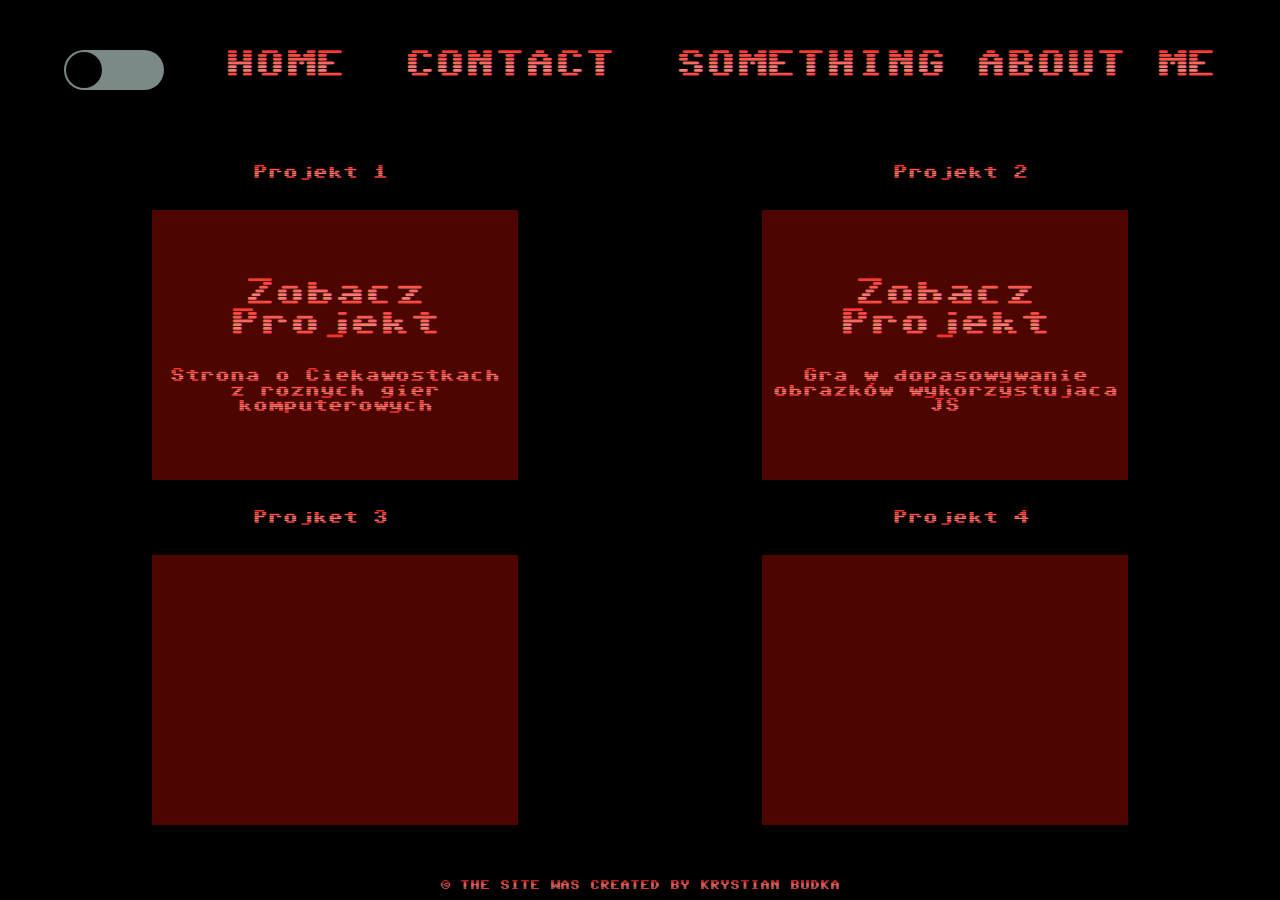
<file: index.html>
<!DOCTYPE html>
<html lang="pl">
<head>
    <meta charset="UTF-8">
    <meta name="viewport" content="width= , initial-scale=1.0">
    <title>Document</title>
    <link rel="stylesheet" href="index.css">
    <link rel="preconnect" href="https://fonts.googleapis.com">
<link rel="preconnect" href="https://fonts.gstatic.com" crossorigin>
<link href="https://fonts.googleapis.com/css2?family=Sixtyfour+Convergence&display=swap" rel="stylesheet">
</head>
<body>
    <header>
        <article class="menu">
            <ul>
                <button id="toggleButton" class="toggle-button"></button>
                <li class="home"><a href="index.html">HOME</a></li>
                <li class="kontakt"><a href="indexContact.html">CONTACT</a></li>
                <li class="info"><a href="indexInfo.html">SOMETHING ABOUT ME</a></li>
            </ul>
        </article>
    </header>
    <section class="main">
        <article class="projekty">
            <article class="nazwyProjektow1">
                <span>Projekt 1 </span> <span>Projekt 2</span>
            </article>
            <section class="wiersz1">
                <article  class="projekt1">
                    <p><a href="https://github.com/GGKris123/poprawionastronanzw"target="_blank">Zobacz Projekt</a></p><br>
                    <p class="miniP">Strona o Ciekawostkach z roznych gier komputerowych</p>
                </article>

                <article class="projekt2">
                    <p><a href="https://github.com/GGKris123/SentinoPuzzle"target="_blank">Zobacz Projekt</a></p><br>
                    <p class="miniP">Gra w dopasowywanie obrazków wykorzystujaca JS</p>
                </article>

            </section>
            <article class="nazwyProjektow1">
                <span>Projket 3 </span> <span>Projekt 4</span>
            </article>
            <section class="wiersz2">

                <article class="projekt3">
                    
                </article>

                <article class="projekt4">
                    
                </article>

            </section>

        </article>
    </section>

    <footer class="stopka">
    
        <h6>&copy; THE SITE WAS CREATED BY KRYSTIAN BUDKA</h6>
    
    </footer>
</body>
<script src="script.js"></script>
</html>
</file>
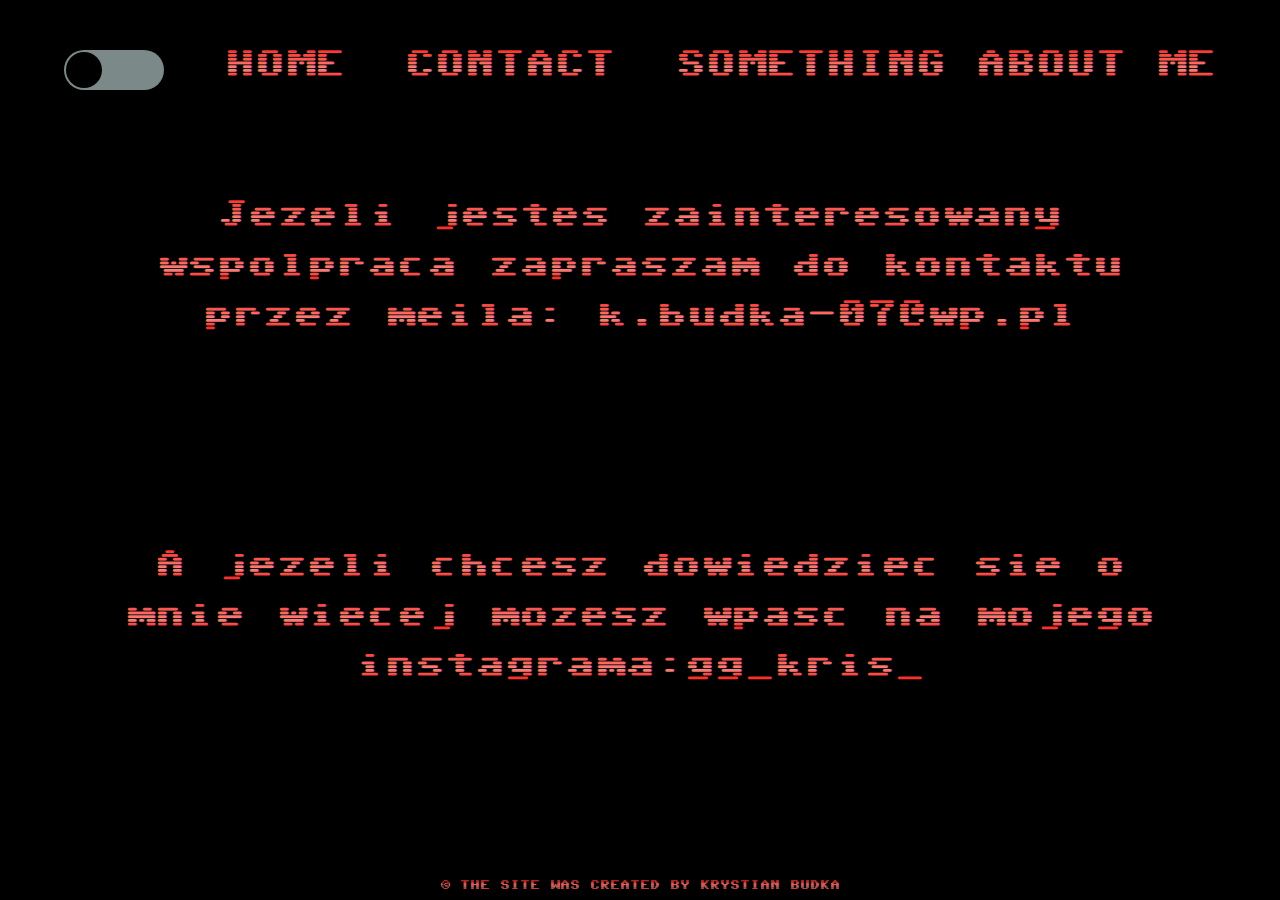
<file: indexContact.html>
<!DOCTYPE html>
<html lang="pl">
<head>
    <meta charset="UTF-8">
    <meta name="viewport" content="width=device-width, initial-scale=1.0">
    <title>Document</title>
    <link rel="stylesheet" href="index.css">
    <link rel="preconnect" href="https://fonts.googleapis.com">
<link rel="preconnect" href="https://fonts.gstatic.com" crossorigin>
<link href="https://fonts.googleapis.com/css2?family=Sixtyfour+Convergence&display=swap" rel="stylesheet">
</head>
<body>
    <header>
        <article class="menu">
            <ul>
                <button id="toggleButton" class="toggle-button"></button>
                <li class="home"><a href="index.html">HOME</a></li>
                <li class="kontakt"><a href="indexContact.html">CONTACT</a></li>
                <li class="info"><a href="indexInfo.html">SOMETHING ABOUT ME</a></li>
            </ul>
        </article>
    </header>
    <section class="main">
        <article class="akapit1">
            <p class="infoP2">
                Jezeli jestes zainteresowany wspolpraca zapraszam do kontaktu przez meila: k.budka-07@wp.pl
            </p>
        </article>
        <article class="akapit2">
            <p class="infoP2">
                A jezeli chcesz dowiedziec sie o mnie wiecej mozesz wpasc na mojego instagrama:gg_kris_
            </p>
        </article>
        
    </section>
    <footer class="stopka">
    
        <h6>&copy; THE SITE WAS CREATED BY KRYSTIAN BUDKA</h6>
    
    </footer>
</body>
<script src="script.js"></script>
</html>
</file>
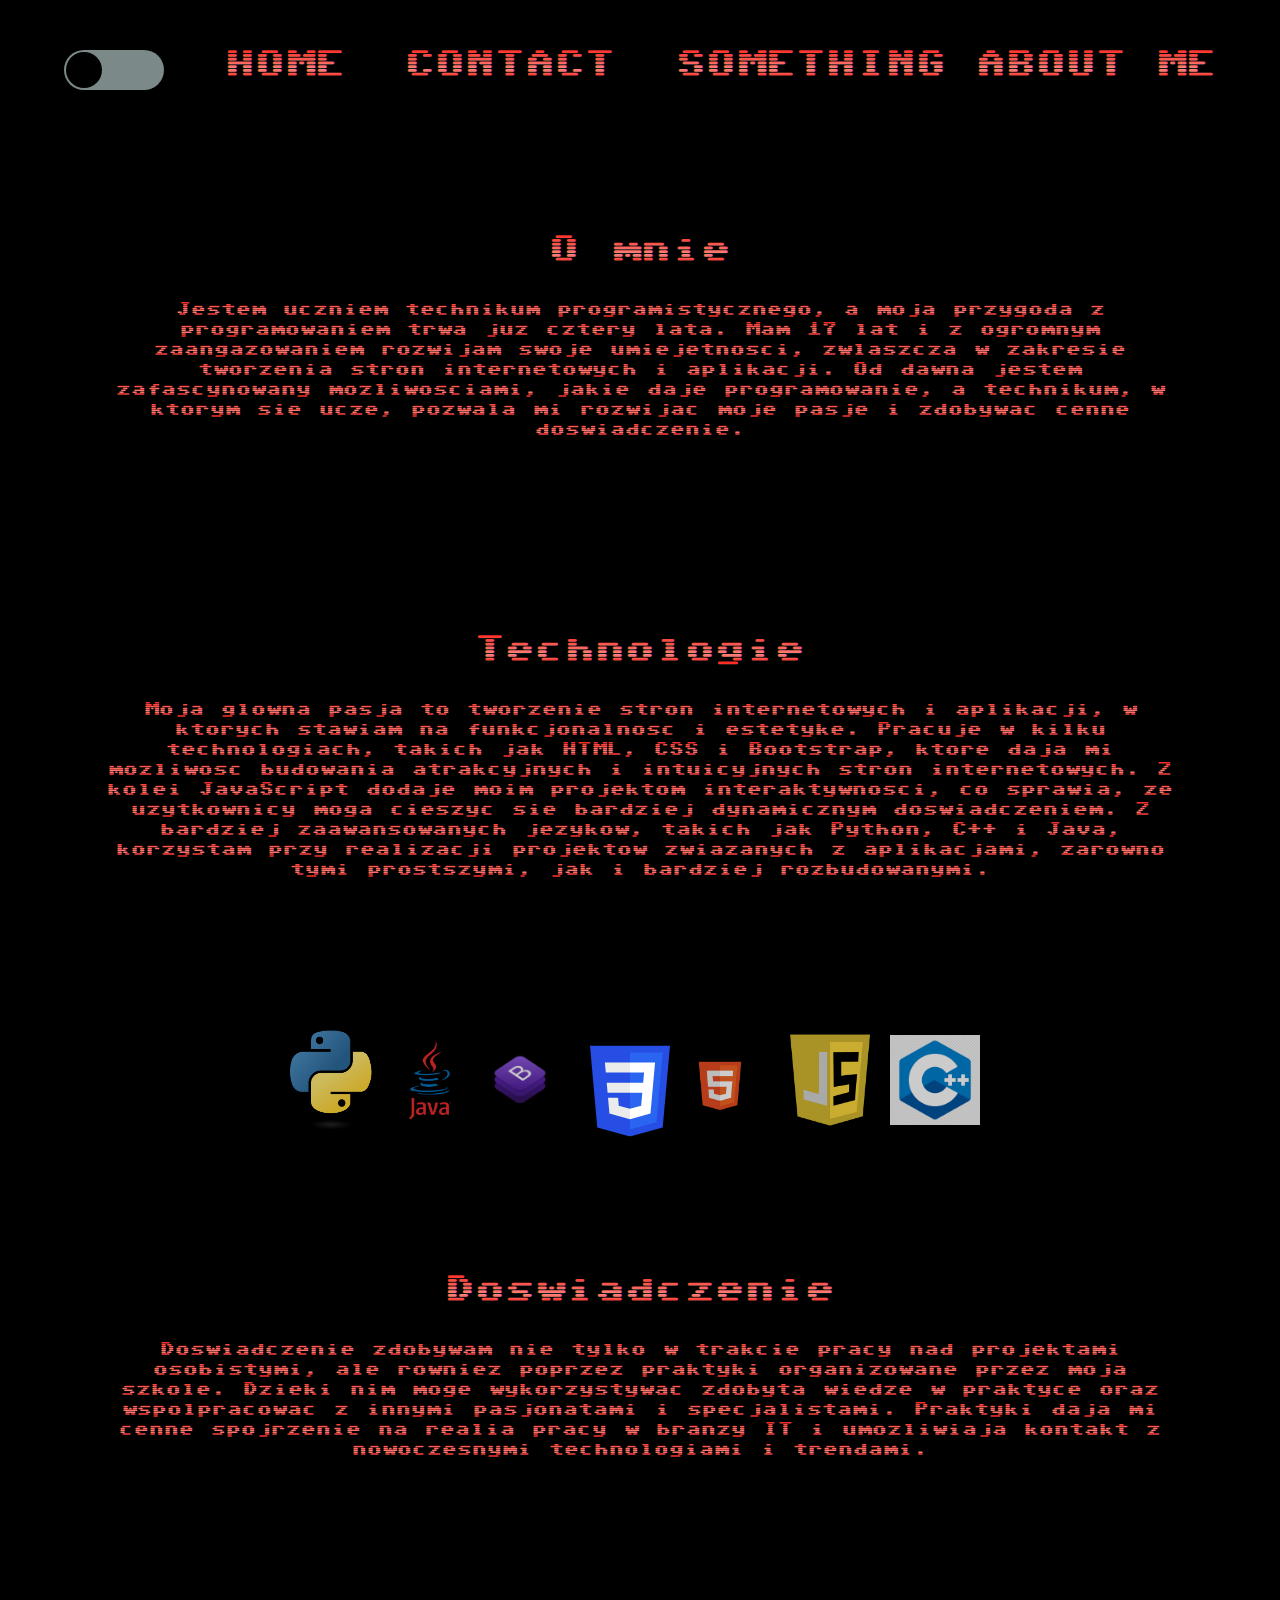
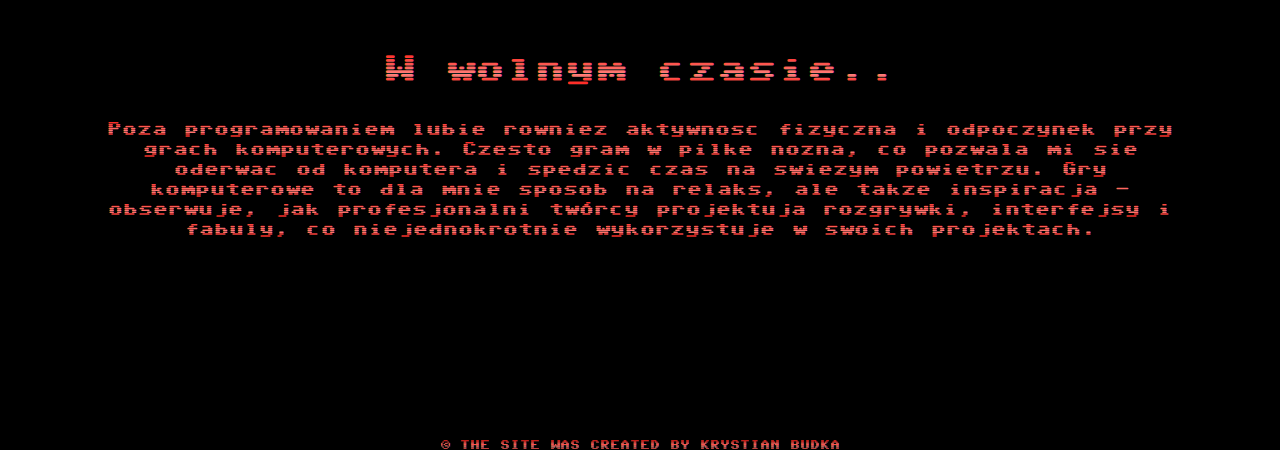
<file: indexInfo.html>
<!DOCTYPE html>
<html lang="pl">
<head>
    <meta charset="UTF-8">
    <meta name="viewport" content="width=device-width, initial-scale=1.0">
    <title>Document</title>
    <link rel="stylesheet" href="index.css">
    <link rel="preconnect" href="https://fonts.googleapis.com">
<link rel="preconnect" href="https://fonts.gstatic.com" crossorigin>
<link href="https://fonts.googleapis.com/css2?family=Sixtyfour+Convergence&display=swap" rel="stylesheet">
</head>
<body>
    <header>
        <article class="menu">
            <ul>
                <button id="toggleButton" class="toggle-button"></button>
                <li class="home"><a href="index.html">HOME</a></li>
                <li class="kontakt"><a href="indexContact.html">CONTACT</a></li>
                <li class="info"><a href="#">SOMETHING ABOUT ME</a></li>
            </ul>
        </article>
    </header>
    <section class="main">
        <article class="SmtAboutMe">
            <article class="akapit1">
                <h2>O mnie</h2>
                <p class="infoP">Jestem uczniem technikum programistycznego, a moja przygoda z programowaniem trwa juz cztery lata. Mam 17 lat i z ogromnym zaangazowaniem rozwijam swoje umiejetnosci, zwlaszcza w zakresie tworzenia stron internetowych i aplikacji. Od dawna jestem zafascynowany mozliwosciami, jakie daje programowanie, a technikum, w ktorym sie ucze, pozwala mi rozwijac moje pasje i zdobywac cenne doswiadczenie.</p>
            </article>

            <article class="akapit2">
                <h2>Technologie</h2>
                <p class="infoP">Moja glowna pasja to tworzenie stron internetowych i aplikacji, w ktorych stawiam na funkcjonalnosc i estetyke. Pracuje w kilku technologiach, takich jak HTML, CSS i Bootstrap, ktore daja mi mozliwosc budowania atrakcyjnych i intuicyjnych stron internetowych. Z kolei JavaScript dodaje moim projektom interaktywnosci, co sprawia, ze uzytkownicy moga cieszyc sie bardziej dynamicznym doswiadczeniem. Z bardziej zaawansowanych jezykow, takich jak Python, C++ i Java, korzystam przy realizacji projektow zwiazanych z aplikacjami, zarowno tymi prostszymi, jak i bardziej rozbudowanymi.</p>
            </article>

            <div class="gallery-container">
                <div class="gallery">
                    <img src="Python-logo-notext.svg.png" alt="Python">
                    <img src="1174953.webp" alt="Java">
                    <img src="bootstrap-logo.png" alt="Bootstrap">
                    <img src="CSS3_logo_and_wordmark.svg" alt="Python">
                    <img src="HTML5_logo_and_wordmark.svg.png" alt="Java">
                    <img src="javascript-logo-8892AEFCAC-seeklogo.com.png" alt="Bootstrap">
                    <img src="png-transparent-c-logo-the-c-programming-language-computer-icons-computer-programming-source-code-programming-miscellaneous-template-blue.png" alt="Python">
                </div>
            </div>

            <article class="akapit3">
                <h2>Doswiadczenie</h2>
                <p class="infoP">Doswiadczenie zdobywam nie tylko w trakcie pracy nad projektami osobistymi, ale rowniez poprzez praktyki organizowane przez moja szkole. Dzieki nim moge wykorzystywac zdobyta wiedze w praktyce oraz wspolpracowac z innymi pasjonatami i specjalistami. Praktyki daja mi cenne spojrzenie na realia pracy w branzy IT i umozliwiaja kontakt z nowoczesnymi technologiami i trendami.</p>
            </article>

            <article class="akapit4">
                <h2>W wolnym czasie..</h2>
                <p class="infoP">Poza programowaniem lubie rowniez aktywnosc fizyczna i odpoczynek przy grach komputerowych. Czesto gram w pilke nozna, co pozwala mi sie oderwac od komputera i spedzic czas na swiezym powietrzu. Gry komputerowe to dla mnie sposob na relaks, ale takze inspiracja – obserwuje, jak profesjonalni twórcy projektuja rozgrywki, interfejsy i fabuly, co niejednokrotnie wykorzystuje w swoich projektach.</p>
            </article>
        
        </article>
    </section>
    <footer class="stopka2">
    
        <h6>&copy; THE SITE WAS CREATED BY KRYSTIAN BUDKA</h6>
    
    </footer>
</body>
<script src="script.js"></script>
</html>
</file>
<file: index.css>
*{
    padding: 0;
    margin: 0;
    color: white;
    box-sizing: content-box;
}

body{
    background-color: black;
}
a{
    text-decoration-line:none ;
    
}
ul{
    margin-top: 50px;
    margin-left: 5%;
    margin-right: 5%;
    display: flex;
    place-content: center;
    justify-content: space-between;
    list-style-type: none;

}
.nazwyProjektow1{
    display: flex;
    justify-content: space-around;
    font-size: 15px;
    font-family: "Sixtyfour Convergence", sans-serif;
    font-optical-sizing: auto;
    font-weight: 400;
    font-style: normal;
    font-variation-settings:
    "BLED" 0,
    "SCAN" 0,
    "XELA" 0,
    "YELA" 0;
}
.menu{
    font-size: 30px;
    font-family: "Sixtyfour Convergence", sans-serif;
    font-optical-sizing: auto;
    font-weight: 400;
    font-style: normal;
    font-variation-settings:
    "BLED" 0,
    "SCAN" 0,
    "XELA" 0,
    "YELA" 0;

}
.projekty{
    margin-top: 75px;
}
.wiersz1,.wiersz2{
    padding: 30px;
    display: flex;
    justify-content: space-around;
}
.projekty .wiersz1 article ,.projekty .wiersz2 article{
    width: 30%;
    height: 270px;
    background-color: rgb(77, 5, 0);

}
.projekt1,.projekt2{
    place-content: center;
    text-align: center;
}

.projekt1,.miniP,.projekt2,.miniP{
    font-size: 30px;
    font-family: "Sixtyfour Convergence", sans-serif;
    font-optical-sizing: auto;
    font-weight: 400;
    font-style: normal;
    color: black;
    font-variation-settings:
    "BLED" 0,
    "SCAN" 0,
    "XELA" 0,
    "YELA" 0;
}
.miniP{
    font-size: 15px;
    padding-left: 5px;
    padding-right: 5px;
}
footer{
    position: absolute;
    bottom: 10px;
    width: 100%;
    text-align: center;
    font-size: 15px;
    font-family: "Sixtyfour Convergence", sans-serif;
    font-optical-sizing: auto;
    font-weight: 400;
    font-style: normal;
    font-variation-settings:
    "BLED" 0,
    "SCAN" 0,
    "XELA" 0,
    "YELA" 0;
}


.dark-theme {
    background-color: rgb(22, 103, 179);
    color: white;
}
.dark-theme .projekty .wiersz1 article ,.dark-theme .projekty .wiersz2 article  {
    background-color: wheat;
}

.toggle-button {
    width: 100px;
    height: 40px;
    border: none;
    cursor: pointer;
    position: relative;
    background-color: rgb(123, 138, 136);
    color: transparent; 
    border-radius: 20px;
    overflow: hidden; 
    transition: background-color 0.3s;
}

.toggle-button::before {
    content: none;
}

.toggle-button::after {
    content: '';
    position: absolute;
    width: 36px; 
    height: 36px; 
    background-color: rgb(0, 0, 0); 
    border-radius: 50%; 
    top: 50%; 
    left: 2px; 
    transform: translateY(-50%); 
    transition: transform 0.3s;
}

body.dark-theme .toggle-button {
    background-color: white(22, 103, 179);
}

body.dark-theme .toggle-button::after {
    transform: translate(62px, -50%);
}



/* indexInfo */
.SmtAboutMe{
    margin-top: 50px;
}
.infoP{
    font-size: 15px;
    font-family: "Sixtyfour Convergence", sans-serif;
    font-optical-sizing: auto;
    font-weight: 400;
    font-style: normal;
    color: black;
    word-spacing: 2px;
    line-height: 20px;
    font-variation-settings:
    "BLED" 0,
    "SCAN" 0,
    "XELA" 0,
    "YELA" 0;
}
.akapit1,.akapit2,.akapit3,.akapit4{
    padding: 100px;
    text-align: center;
}
h2{
    font-size: 30px;
    font-family: "Sixtyfour Convergence", sans-serif;
    font-optical-sizing: auto;
    font-weight: 400;
    font-style: normal;
    color: black;
    word-spacing: 2px;
    line-height: 20px;
    font-variation-settings:
    "BLED" 0,
    "SCAN" 0,
    "XELA" 0,
    "YELA" 0;
    margin-bottom: 40px;
}

.gallery-container {
    display: flex;
    justify-content: center;
    align-items: center;
    overflow: hidden;
    width: 100%;
    height: 200px;
    position: relative;
}

.gallery {
    position: relative;
    display: flex;
    width: 700px; 
    transition: transform 1s ease;
}

.gallery img {
 
    position: absolute;
    width: 80px;
    height: auto;
    opacity: 0.8;
    transition: all 0.5s ease;
    top: 50%; 
    transform: translateY(-50%); 
}

.gallery img.center {
    

    width:80px;
    opacity: 1;
}

.gallery img.side {
  
    width: 60px;
    opacity: 0.8;
}

.gallery img.first, .gallery img.last {
    width: 90px;
    opacity: 0.8;
}

.stopka2{
    position: relative;
    top: 100px;
    bottom: 10px;
    width: 100%;
    text-align: center;
    font-size: 15px;
    font-family: "Sixtyfour Convergence", sans-serif;
    font-optical-sizing: auto;
    font-weight: 400;
    font-style: normal;
    font-variation-settings:
    "BLED" 0,
    "SCAN" 0,
    "XELA" 0,
    "YELA" 0;
}

/* indexContact */
.infoP2{
    font-size: 30px;
    font-family: "Sixtyfour Convergence", sans-serif;
    font-optical-sizing: auto;
    font-weight: 400;
    font-style: normal;
    
    color: black;
    word-spacing: 2px;
    line-height: 50px;
    font-variation-settings:
    "BLED" 0,
    "SCAN" 0,
    "XELA" 0,
    "YELA" 0;
}
</file>
